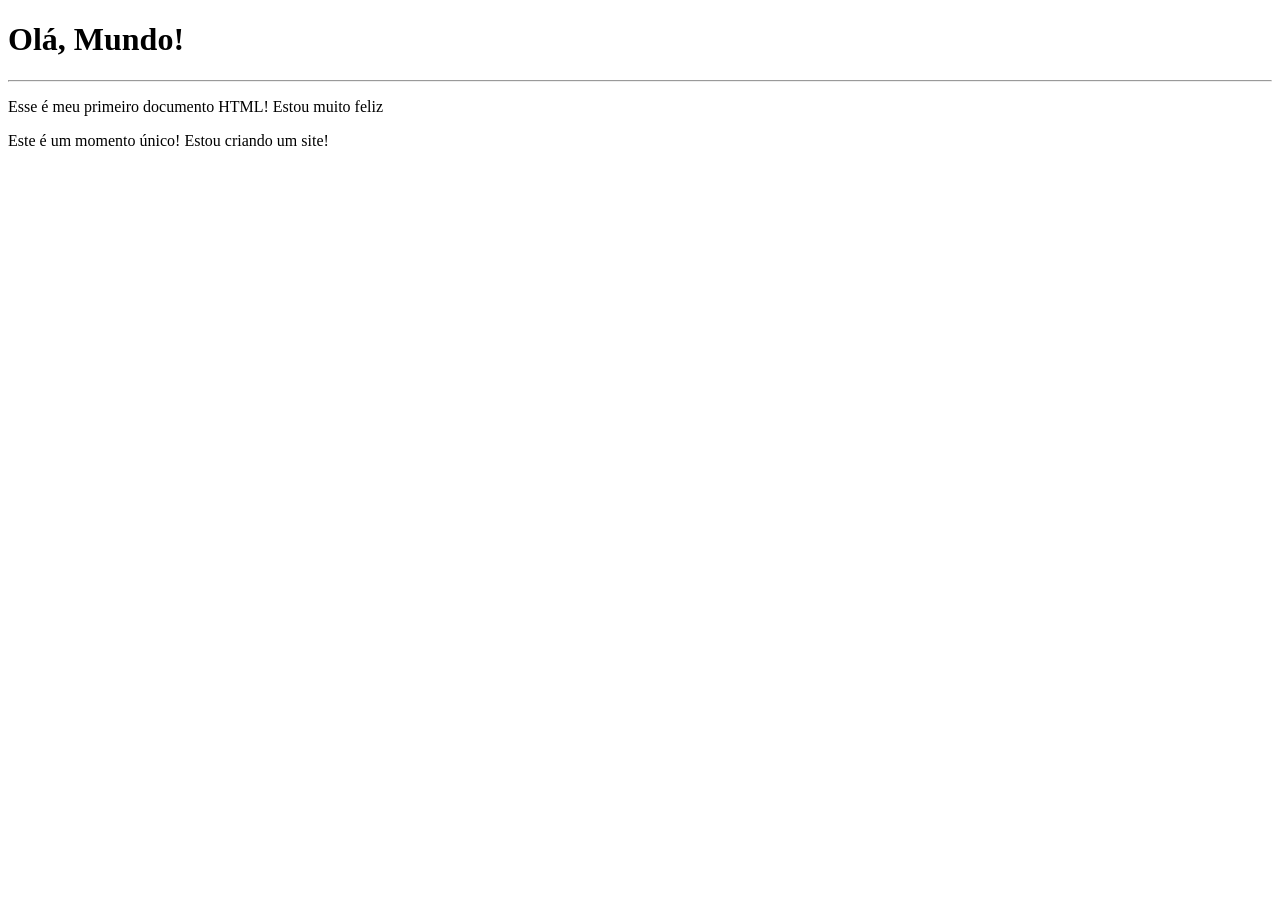
<file: ex 001/index.html>
<!DOCTYPE html>
<html lang="pt-br">
<head>
    <meta charset="UTF-8">
    <meta name="viewport" content="width=device-width, initial-scale=1.0">
    <title>meu primeiro exercício</title>
</head>
<body>
        <h1>Olá, Mundo!</h1>
        <hr>
<p>Esse é meu primeiro documento HTML! Estou muito feliz</p> 
<p>Este é um momento único! Estou criando um site!</p>
</body> 
</html>
</file>
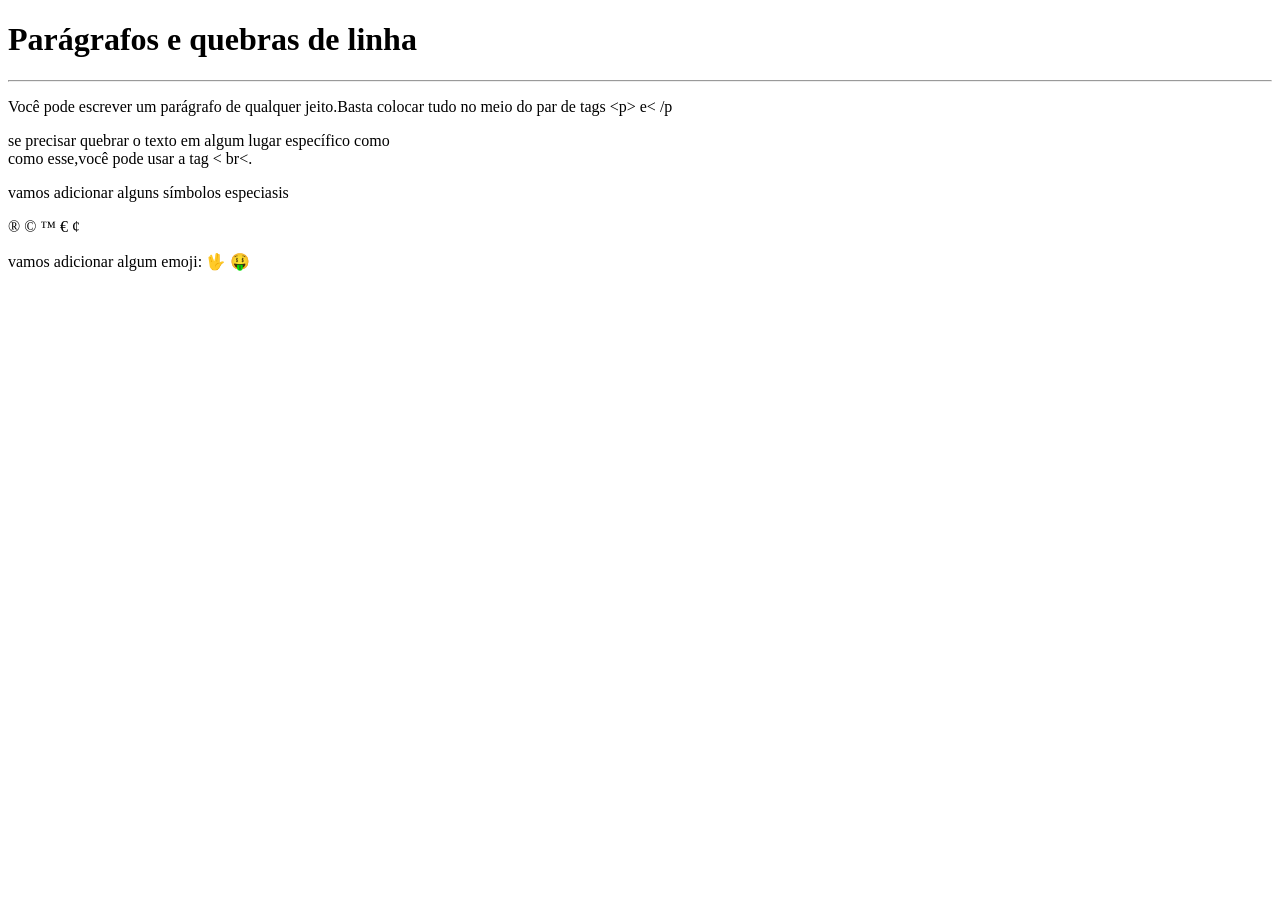
<file: ex 002/index.html>
<!DOCTYPE html>
<html lang="pt-br">
<head>
    <meta charset="UTF-8">
    <meta name="viewport" content="width=device-width, initial-scale=1.0">
    <title>Parágrafos</title>
</head>
<body>
    <h1>Parágrafos e quebras de linha</h1>
    <hr>
    <p>Você 
    pode
    escrever
    um
    parágrafo
    de qualquer
    jeito.Basta colocar
    tudo no meio
    do par de tags &lt;p&gt; e&lt; /p
                    </p>
           <p>se precisar quebrar o texto em algum lugar específico como <br> como esse,você pode usar a tag &lt; br&lt;.</p>
           <P>vamos adicionar alguns símbolos especiasis</P>
           <!--OLÁ-->
          &reg;
          &copy; 
          &trade;
          &euro;
          &cent;
        <p>vamos adicionar algum emoji:
            &#x1F596; 
            &#x1f911;
           


        
        
        
        
        
        
        </body>     
        </html>
</file>
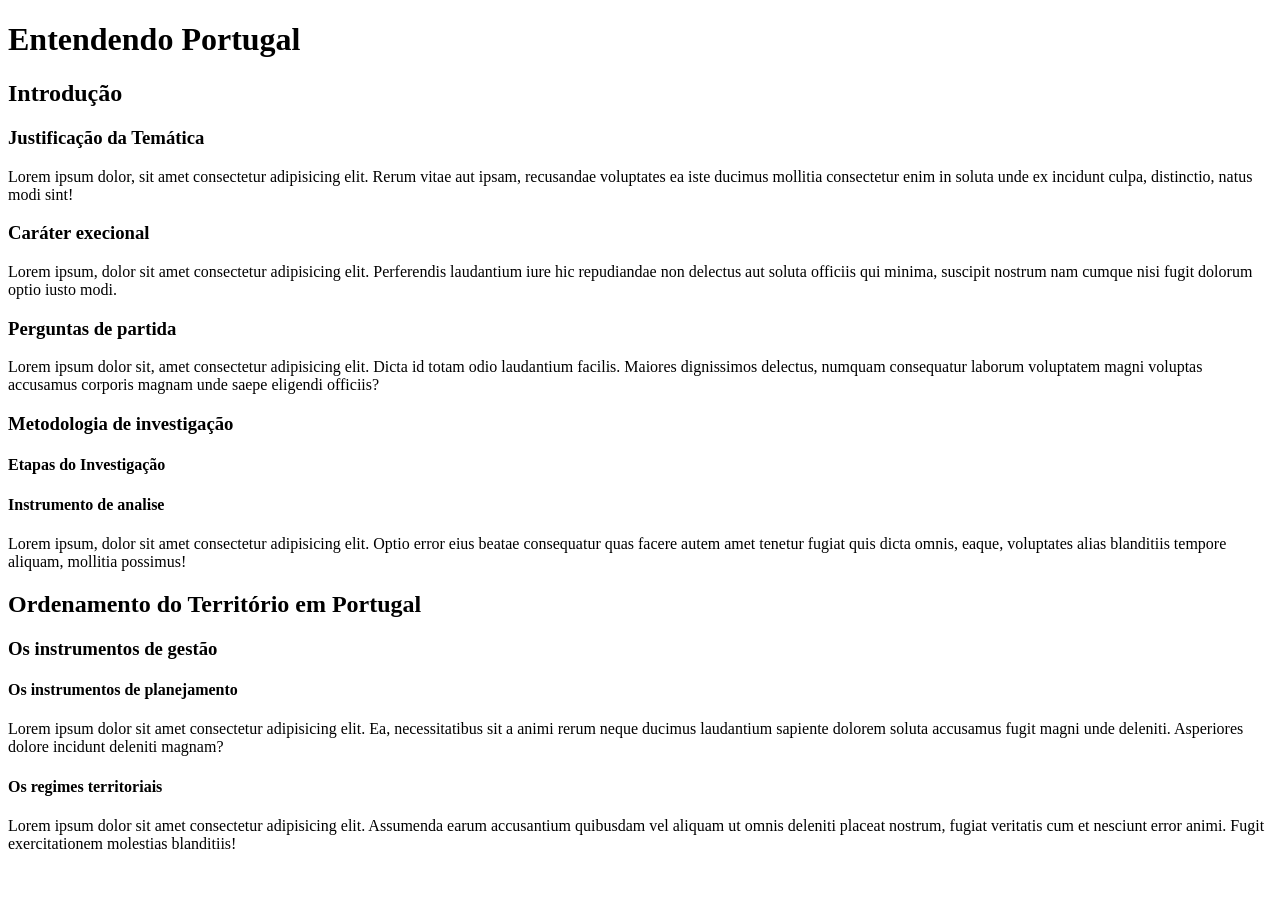
<file: ex 006/index.html>
<!DOCTYPE html>
<html lang="pt-br">
<head>
    <meta charset="UTF-8">
    <meta name="viewport" content="width=device-width, initial-scale=1.0">
    <link rel="shortcut icon" href="bernardo icon.ico" type="image/x-icon">
    <title>Hierarquia de Títulos</title>
</head>
<body>
  <h1>Entendendo Portugal</h1>
  <h2>Introdução</h2>
  <h3>Justificação da Temática</h3>
  <p>Lorem ipsum dolor, sit amet consectetur adipisicing elit. Rerum vitae aut ipsam, recusandae voluptates ea iste ducimus mollitia consectetur enim in soluta unde ex incidunt culpa, distinctio, natus modi sint!</p>
  <h3>Caráter execional</h3>
  <p>Lorem ipsum, dolor sit amet consectetur adipisicing elit. Perferendis laudantium iure hic repudiandae non delectus aut soluta officiis qui minima, suscipit nostrum nam cumque nisi fugit dolorum optio iusto modi.</p>
  <h3>Perguntas de partida</h3>
  <p>Lorem ipsum dolor sit, amet consectetur adipisicing elit. Dicta id totam odio laudantium facilis. Maiores dignissimos delectus, numquam consequatur laborum voluptatem magni voluptas accusamus corporis magnam unde saepe eligendi officiis?</p>
  <h3>Metodologia de investigação</h3>
  <h4>Etapas do Investigação</h4>
  <h4>Instrumento de analise</h4>
  <p>Lorem ipsum, dolor sit amet consectetur adipisicing elit. Optio error eius beatae consequatur quas facere autem amet tenetur fugiat quis dicta omnis, eaque, voluptates alias blanditiis tempore aliquam, mollitia possimus!</p>
  <h2>Ordenamento do Território em Portugal</h2>
  <h3>Os instrumentos de gestão</h3>
  <h4>Os instrumentos de planejamento</h4>
  <p>Lorem ipsum dolor sit amet consectetur adipisicing elit. Ea, necessitatibus sit a animi rerum neque ducimus laudantium sapiente dolorem soluta accusamus fugit magni unde deleniti. Asperiores dolore incidunt deleniti magnam?</p>
  <h4> Os regimes territoriais</h4>
  <p>Lorem ipsum dolor sit amet consectetur adipisicing elit. Assumenda earum accusantium quibusdam vel aliquam ut omnis deleniti placeat nostrum, fugiat veritatis cum et nesciunt error animi. Fugit exercitationem molestias blanditiis!</p>
</body>
</html>
</file>
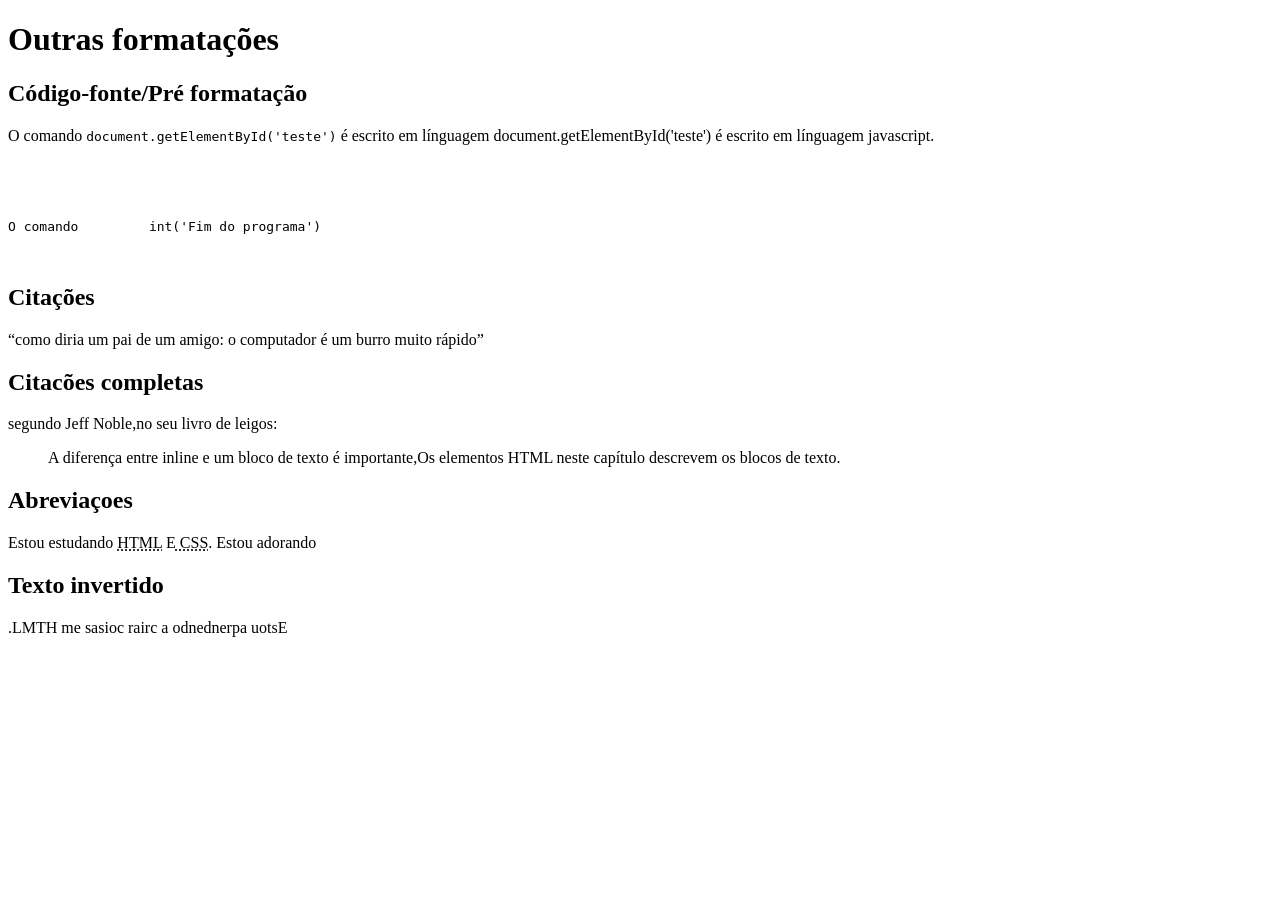
<file: ex 008 b/index.html>
<!DOCTYPE html>
<html lang="pt-br">
<head>
    <meta charset="UTF-8">
    <meta name="viewport" content="width=device-width, initial-scale=1.0">
    <link rel="shortcut icon" href="icon bhcj.png" type="image/x-icon">
    <title>Outras formatações</title>
</head>
<body>
    <h1>Outras formatações</h1>
    <h2>Código-fonte/Pré formatação</h2>

    <p>O comando <code> document.getElementById('teste')</code> é escrito em línguagem 
    document.getElementById('teste') é escrito em línguagem javascript.</p>
    <pre>
        <code>
                                
            <p>O comando         int('Fim do programa')
                    </code>
    </pre>
        <h2>Citações</h2>  
        <p><q>como diria um pai de um amigo: o computador é um burro muito rápido</q></p>
        <h2>Citacões completas</h2>
        <p>segundo Jeff Noble,no seu livro de leigos:</p><blockquote cite="Link do objeto"> A diferença entre inline e um bloco de texto é importante,Os elementos HTML neste capítulo descrevem os blocos de texto.</blockquote>
        <h2>Abreviaçoes</h2>
        <p>Estou estudando <abbr title="HiperText Markup language">HTML</abbr> E<abbr title="cascading Style Sheets"> CSS</abbr>. Estou adorando</p>
        <h2>Texto invertido</h2>
        <p><bdo dir="rtl">Estou aprendendo a criar coisas em HTML.</bdo></p>
        
    </body>
    </html>
</file>
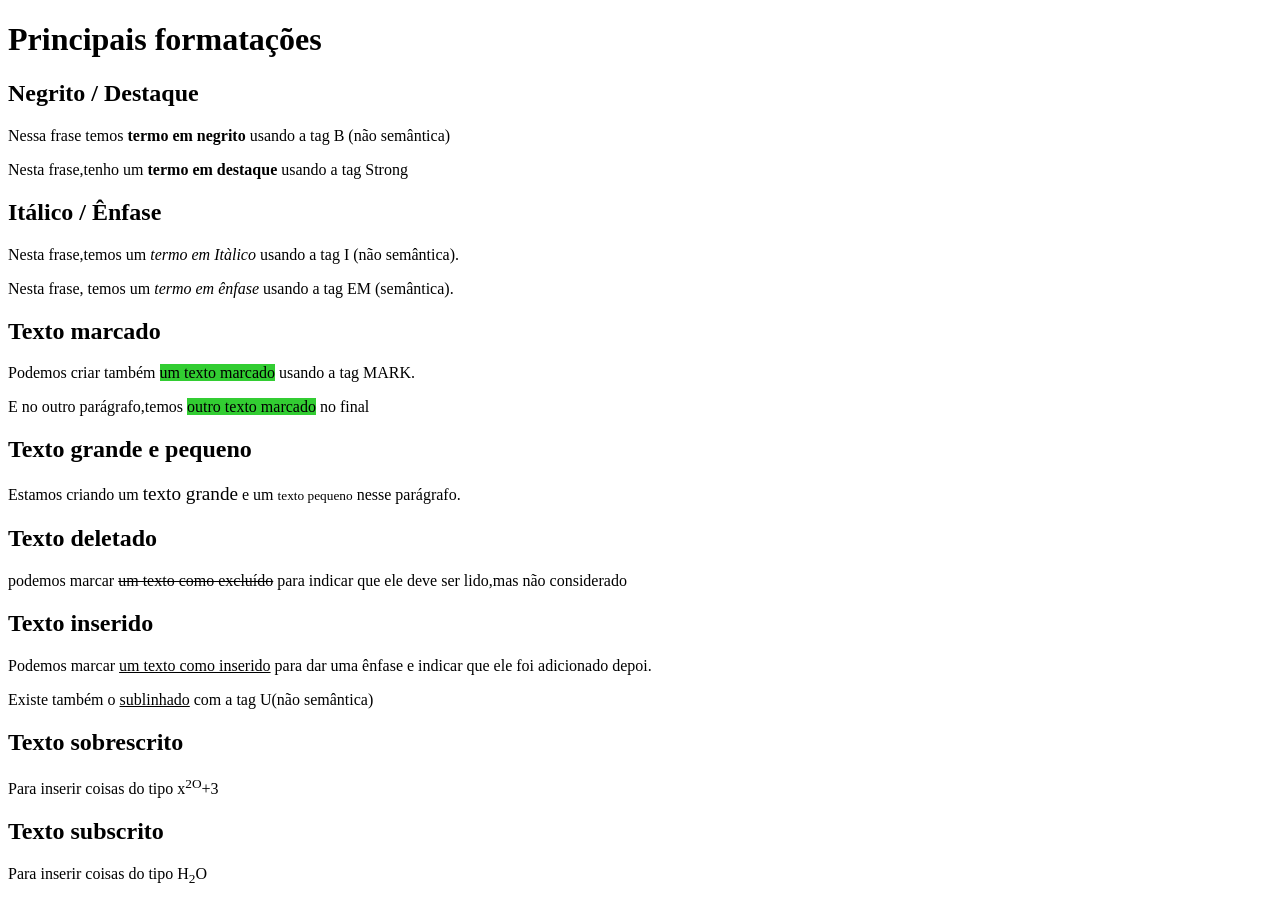
<file: ex 008/index.html>
<!DOCTYPE html>
<html lang="pt-br">
<head>
    <meta charset="UTF-8">
    <meta name="viewport" content="width=device-width, initial-scale=1.0">
    <link rel="shortcut icon" href="icon bhcj.png" type="image/x-icon"><title>formatação de Texto</title>
<style>mark{background-color: limegreen;}</style>
   
    
  </head>
<body>
  <h1>Principais formatações</h1>
  <h2>Negrito / Destaque</h2>
  <p>Nessa frase temos <b>termo em negrito</b> usando a tag B (não semântica) </p>
  <p>Nesta frase,tenho um <strong>termo em destaque</strong> usando a tag Strong </p>
  <h2>Itálico / Ênfase</h2>
  <p>Nesta frase,temos um <I>termo em Itàlico</I> usando a tag I (não semântica). </p>
  <p>Nesta frase, temos um <em>termo em ênfase</em> usando a tag EM
 (semântica).</p>
 <h2>Texto marcado</h2>
 <p>Podemos criar também <mark style="background-color: rgb(rgb(0, 223, 0));">um texto marcado</mark> usando a tag MARK. </p>
 <p>E no outro parágrafo,temos <mark>outro texto marcado</mark> no final</p>
 <h2>Texto grande e pequeno</h2>
 <p>Estamos criando  um <big>texto grande</big> e um <small>texto pequeno</small> nesse parágrafo.</p>
 <h2>Texto deletado</h2>
 <p>podemos marcar <del>um texto como excluído</del> para indicar que ele deve ser lido,mas não considerado</p>
 <h2>Texto inserido</h2>
 <p>Podemos marcar <ins>um texto como inserido</ins> para dar uma ênfase e indicar que ele foi adicionado depoi.</p>
 <p>Existe também o <u>sublinhado</u> com a tag U(não semântica)</p>
 <h2>Texto sobrescrito</h2>
 <p>Para inserir coisas do tipo x<sup>2O</sup>+3</p>
 <h2>Texto subscrito</h2>
 <p>Para inserir coisas do tipo H<sub>2</sub>O</p>
</body>
</html>
</file>
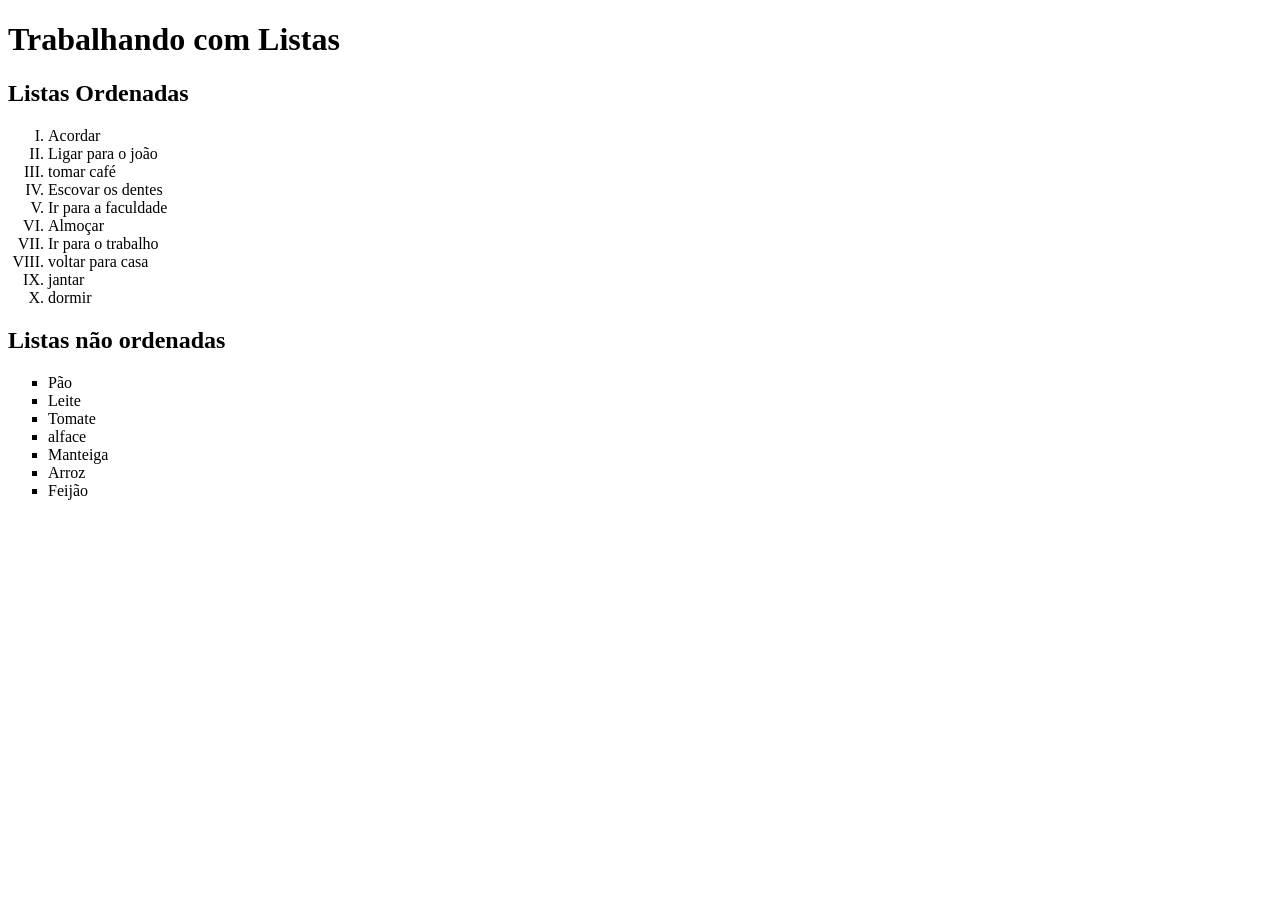
<file: ex 009/index.html>
<!DOCTYPE html>
<html lang="pt-br">
<head>
    <meta charset="UTF-8">
    <meta name="viewport" content="width=device-width, initial-scale=1.0">
    <title>Listas</title>
</head>
<body>
<h1>Trabalhando com Listas</h1>
<h2>Listas Ordenadas</h2>
<ol type="I" >
    <li>Acordar
    <li>Ligar para o joão 
    <li>tomar café
    <li>Escovar os dentes
    <li>Ir para a faculdade
    <li>Almoçar
    <li>Ir para o trabalho
    <li>voltar para casa
    <li>jantar
    <li>dormir
  </ol>
<h2>Listas não ordenadas</h2>
<ul type="square"  ><!--disc circle square--> 
</body>
</html>
   <li>Pão 
   <li>Leite
   <li>Tomate
    <li>alface</li>
   <li>Manteiga
   <li>Arroz
   <li>Feijão
</ul>
</body>
</html>
</file>
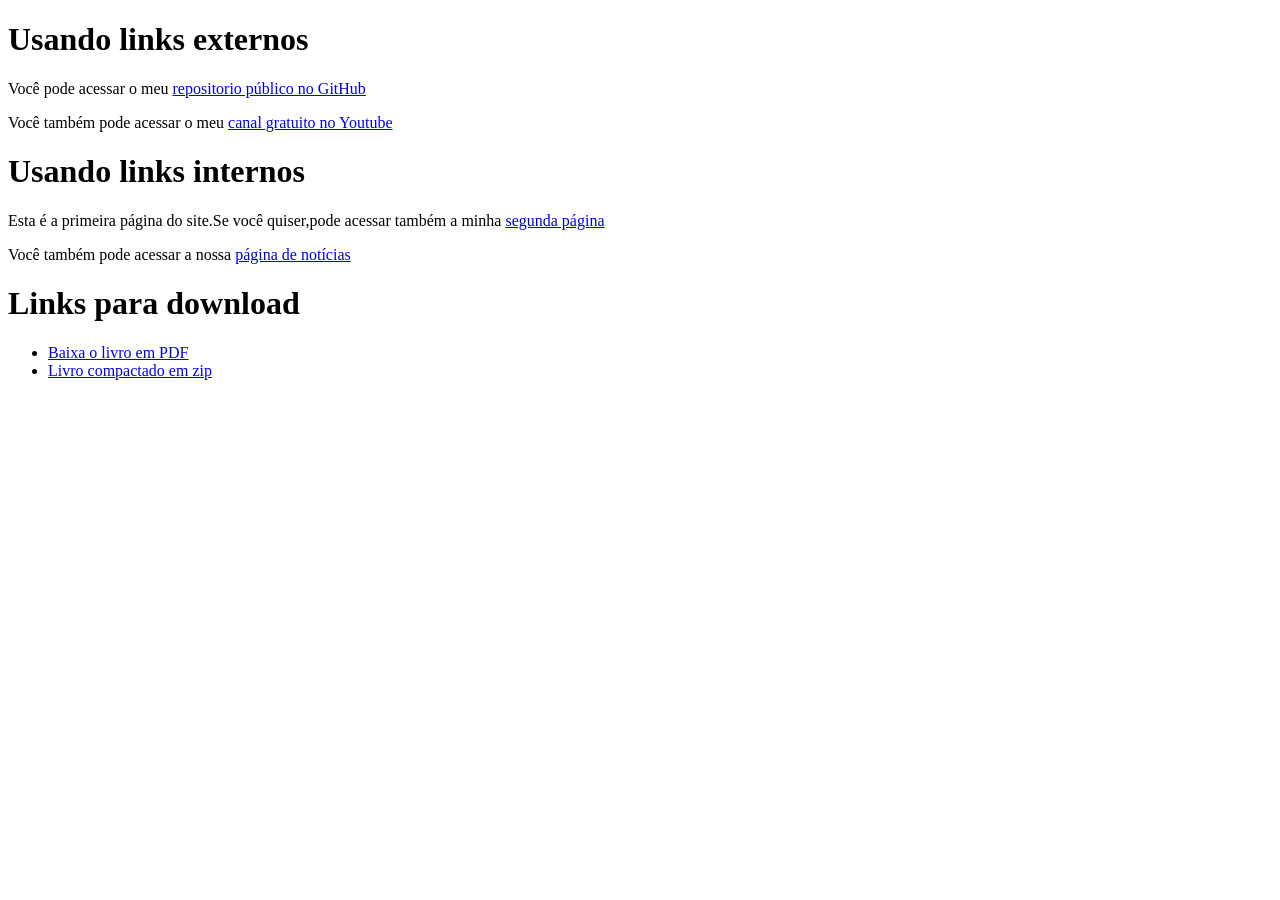
<file: ex 010/index.html>
<!DOCTYPE html>
<html lang="pt-br">
<head>
    <meta charset="UTF-8">
    <meta name="viewport" content="width=device-width, initial-scale=1.0">
    <title>Trabalhando com links</title>
</head>
<body>
    <h1>Usando links externos</h1>
    <p>Você pode acessar o meu <a href="https://gustavoguanabara.github.io/" target="_blank" rel="external">repositorio público no GitHub</a></p>
    <p>Você também pode acessar o meu <a href="https://youtube.com/cursoemvideo/" target="_blank" rel="external"> canal gratuito no Youtube</a></p>
    <h1>Usando links internos</h1>
    <p>Esta é a primeira página do site.Se você quiser,pode acessar também a minha <a href="pag002.html" rel="next" target="_self">segunda página</a></p>
    <p>Você também pode acessar a nossa <a href="noticias/pag003.html" rel="next">página de notícias</a> </p>
    <h1>Links para download</h1>
    <ul>
        <li><a href="livro/10 - Ligações em toda parte.pdf" download= "meulivroempdf" type="application/pdf">Baixa o livro em PDF</a></li>
        <li><a href="livro/10 - Ligações em toda parte.zip" download="meulivro.zip" type="application/zip">Livro compactado em zip </a></li>
    </ul>
</body>
</html>
</file>
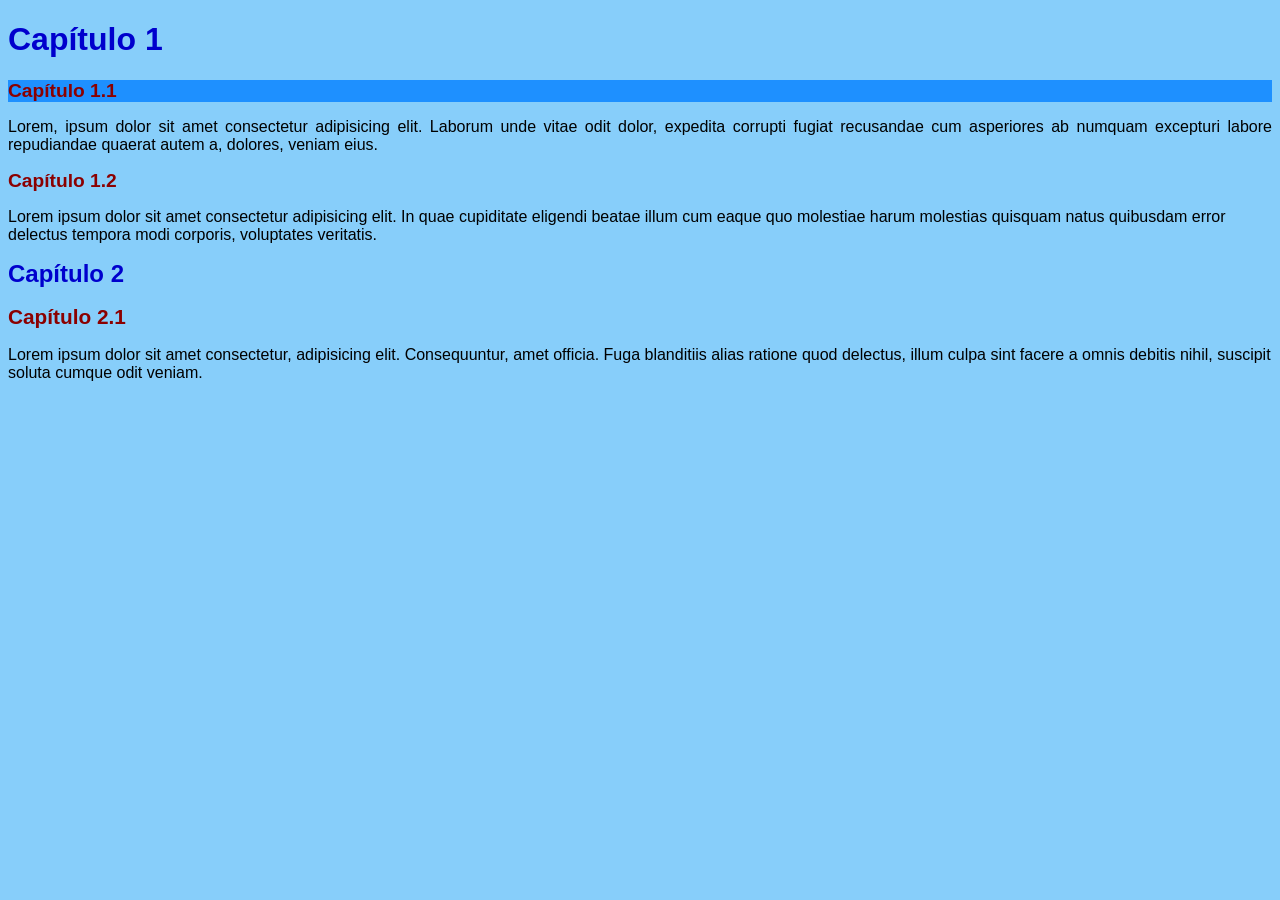
<file: ex 013/index.html>
<!DOCTYPE html>
<html lang="pt-br">
<head>
    <meta charset="UTF-8">
    <meta name="viewport" content="width=device-width, initial-scale=1.0">
    <title>Estilos Inline</title>
</head>
<body style="background-color: lightskyblue;font-family: Arial, Helvetica, sans-serif;font: size 20px;">
    <h1 style="color: mediumblue;font: size 1.5em;  ;">Capítulo 1</h1>
    <h2 style="color: darkred; background-color:dodgerblue ; font-size: 1.2em;">Capítulo 1.1</h2>
    <p style="text-align:justify">Lorem, ipsum dolor sit amet consectetur adipisicing elit. Laborum unde vitae odit dolor, expedita corrupti fugiat recusandae cum asperiores ab numquam excepturi labore repudiandae quaerat autem a, dolores, veniam eius.</p>
    <h2 style=   "color: darkred;font-size: 1.2em;">Capítulo 1.2</h2>
    Lorem ipsum dolor sit amet consectetur adipisicing elit. In quae cupiditate eligendi beatae illum cum eaque quo molestiae harum molestias quisquam natus quibusdam error delectus tempora modi corporis, voluptates veritatis.
    <h1 style="color: mediumblue;font-size: 1.5em;">Capítulo 2</h1>
    <h2 style="color: darkred;font-size: 1.3em;">Capítulo 2.1</h2>
    <p>Lorem ipsum dolor sit amet consectetur, adipisicing elit. Consequuntur, amet officia. Fuga blanditiis alias ratione quod delectus, illum culpa sint facere a omnis debitis nihil, suscipit soluta cumque odit veniam.</p>
</body>
</html>
</file>
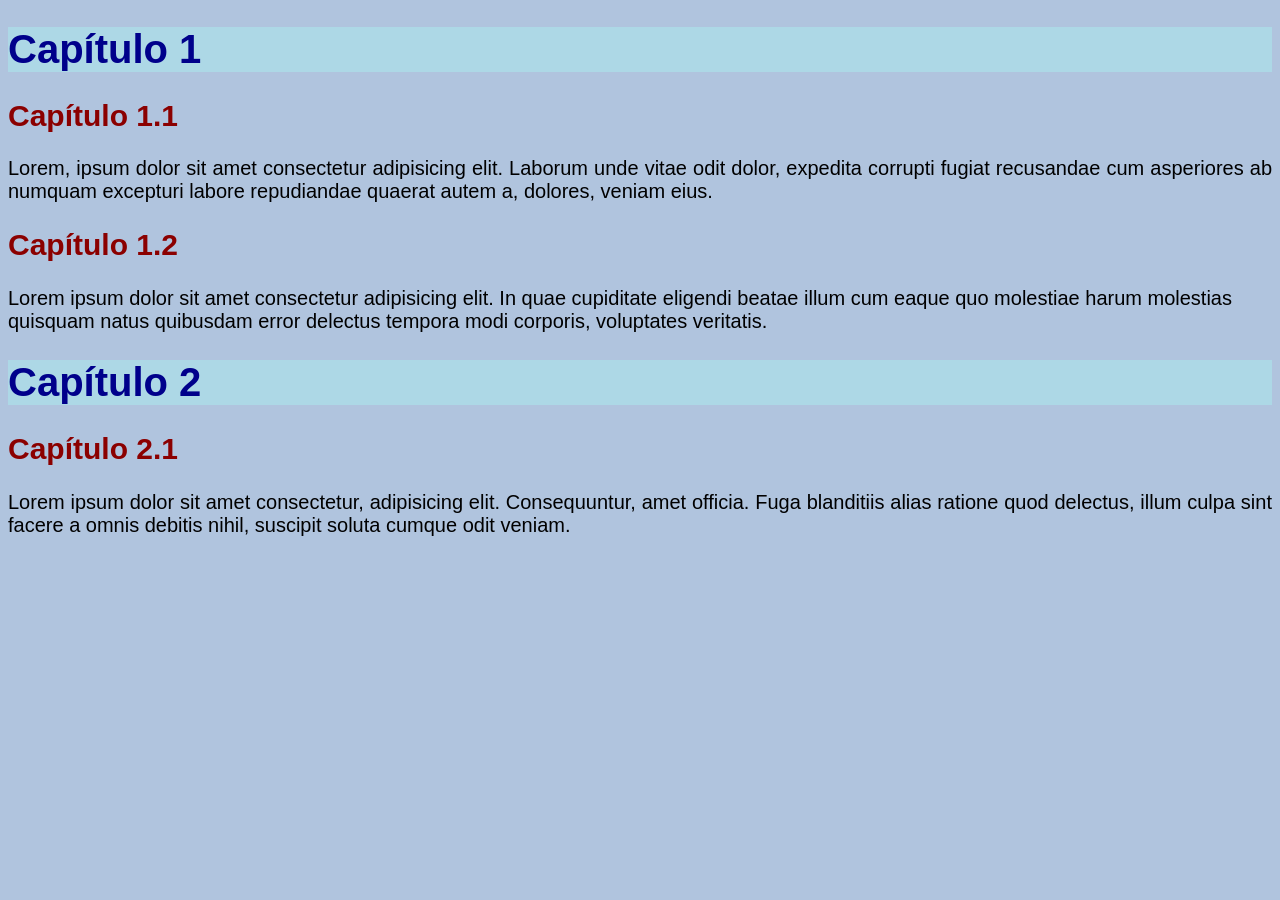
<file: ex 014/index.html>
<!DOCTYPE html>
<html lang="pt-br">
<head>
    <meta charset="UTF-8">
    <meta name="viewport" content="width=device-width, initial-scale=1.0">
    <title>Estilos Locais / Internos</title>
    <style>
        body{
            background-color:lightsteelblue;
           font-family: Arial, Helvetica, sans-serif;
           font-size: 20px;
        }
        h1{
            color:darkblue;
            background-color:lightblue ;
        }
       h2{
        color: darkred;
       }
       p{
        text-align: justify;
       }
    </style>
</head>
<body >
    <h1 >Capítulo 1</h1>
    <h2>Capítulo 1.1</h2>
    <p >Lorem, ipsum dolor sit amet consectetur adipisicing elit. Laborum unde vitae odit dolor, expedita corrupti fugiat recusandae cum asperiores ab numquam excepturi labore repudiandae quaerat autem a, dolores, veniam eius.</p>
    <h2 >Capítulo 1.2</h2>
    Lorem ipsum dolor sit amet consectetur adipisicing elit. In quae cupiditate eligendi beatae illum cum eaque quo molestiae harum molestias quisquam natus quibusdam error delectus tempora modi corporis, voluptates veritatis.
    <h1 >Capítulo 2</h1>
    <h2 >Capítulo 2.1</h2>
    <p>Lorem ipsum dolor sit amet consectetur, adipisicing elit. Consequuntur, amet officia. Fuga blanditiis alias ratione quod delectus, illum culpa sint facere a omnis debitis nihil, suscipit soluta cumque odit veniam.</p>
</body>
</html>
</file>
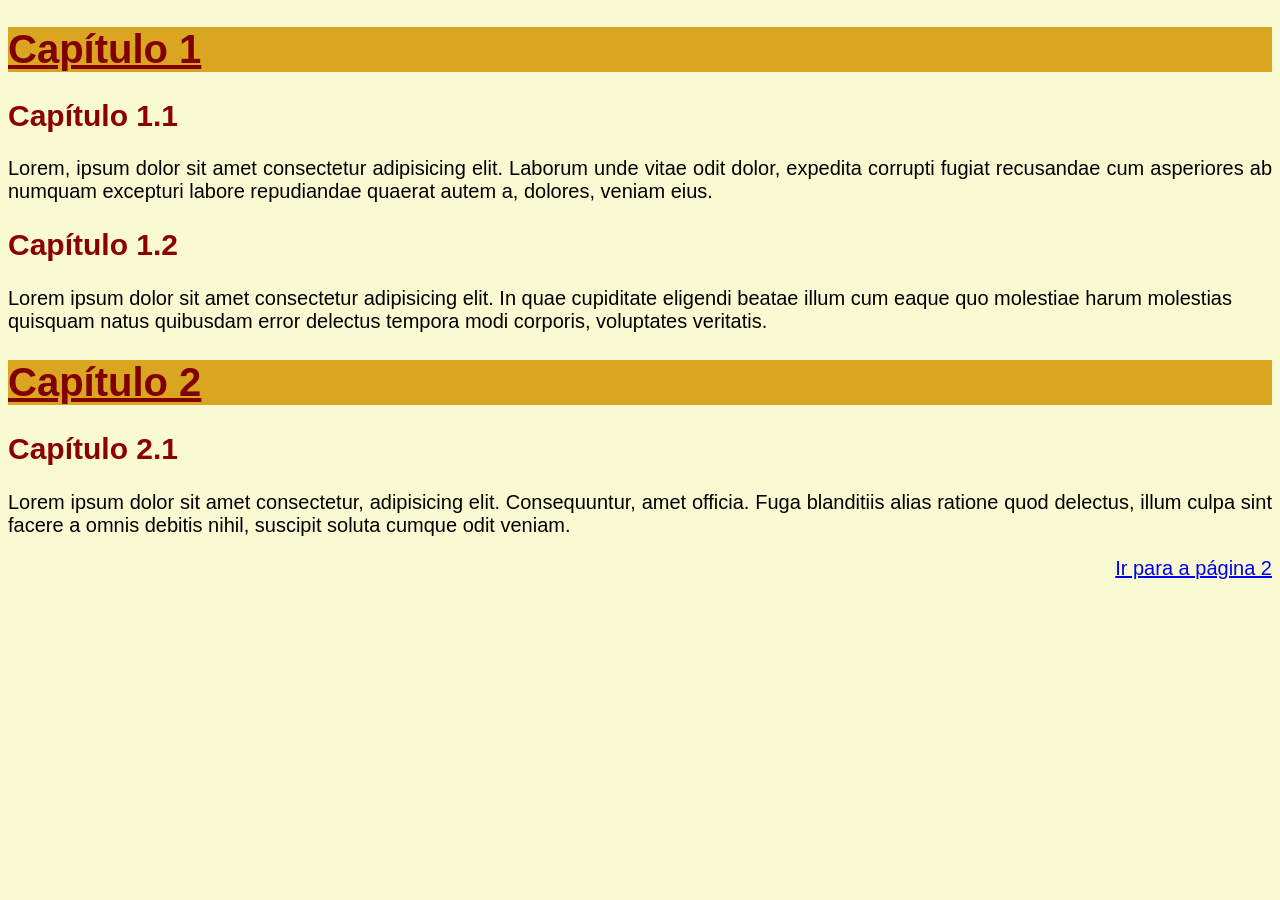
<file: ex 015/index.html>
<!DOCTYPE html>
<html lang="pt-br">
<head>
    <meta charset="UTF-8">
    <meta name="viewport" content="width=device-width, initial-scale=1.0">
    <title>Estilos Externos</title>
   <link rel="stylesheet" href="style.css">
   <style>
    h1{
        text-decoration: underline;
    }
  </style>
</head>
<body >
    <h1 >Capítulo 1</h1>
    <h2>Capítulo 1.1</h2>
    <p >Lorem, ipsum dolor sit amet consectetur adipisicing elit. Laborum unde vitae odit dolor, expedita corrupti fugiat recusandae cum asperiores ab numquam excepturi labore repudiandae quaerat autem a, dolores, veniam eius.</p>
    <h2 >Capítulo 1.2</h2>
    Lorem ipsum dolor sit amet consectetur adipisicing elit. In quae cupiditate eligendi beatae illum cum eaque quo molestiae harum molestias quisquam natus quibusdam error delectus tempora modi corporis, voluptates veritatis.
    <h1 >Capítulo 2</h1>
    <h2 >Capítulo 2.1</h2>
    <p>Lorem ipsum dolor sit amet consectetur, adipisicing elit. Consequuntur, amet officia. Fuga blanditiis alias ratione quod delectus, illum culpa sint facere a omnis debitis nihil, suscipit soluta cumque odit veniam.</p>
    <p style="text-align:right ;"><a href="pagina02.html" target="_self">Ir para a página 2</a></p>
</body>
</html>
</file>
<file: ex 015/style.css>
@charset "UTF-8";
body{
    background-color:lightgoldenrodyellow;
   font-family: Arial, Helvetica, sans-serif;
   font-size: 20px;
}
h1{
    color:maroon;
    background-color:goldenrod ;
}
h2{
color: darkred;
}
p{
text-align: justify;
}
</file>
